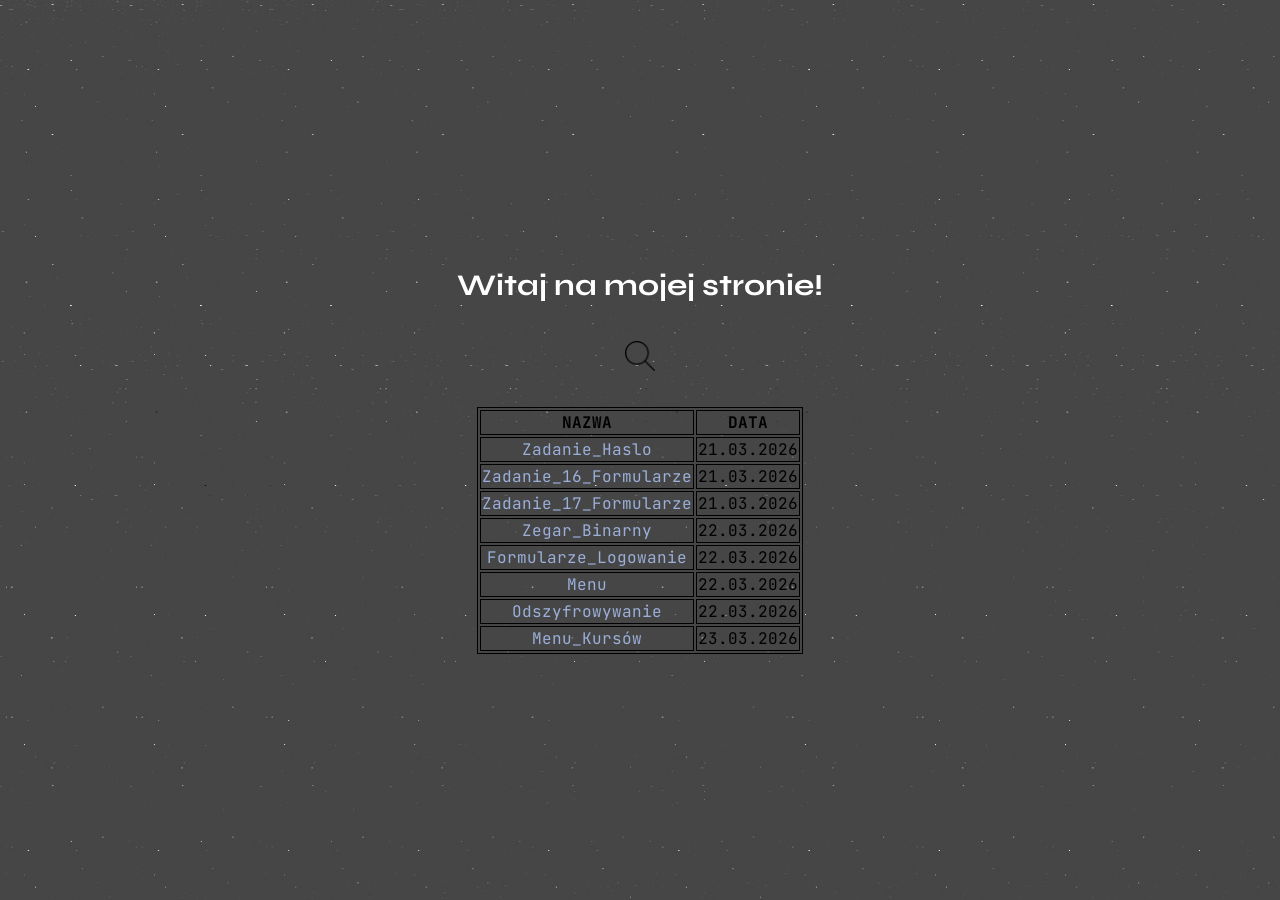
<file: index.html>
<!DOCTYPE html>
<html lang="pl">
<head>
    <meta charset="UTF-8">
    <meta name="viewport" content="width=device-width, initial-scale=1.0">
    <title>Strona Główna</title>
    <link rel="stylesheet" href="css.css">
    <link rel="preconnect" href="https://fonts.googleapis.com">
    <link href="https://fonts.googleapis.com/css2?family=JetBrains+Mono:wght@400;700&family=Syne:wght@400;700;800&display=swap" rel="stylesheet">
    <link rel="icon" type="image/png" href="Herb.png">
</head>
<body>
    <h1>Witaj na mojej stronie!</h1><br>
    <img src="lupa.png" width="30" height="30" title="nie wiem jak zrobic search engine wiec po prostu uzyj ctrl + f"><br>
<table>
    <tr>
    <th><b>NAZWA</b></th>
    <th><b>DATA</b></th><br>
    </tr>

    <tr>
    <td id = "nazwa"><a href='Haslo/haslohtml.html'>Zadanie_Haslo</a></td>
    <td id = "data">21.03.2026</td>
    </tr>

    <tr>
    <td id = "nazwa"><a href='Zadania_formularze_php/zadanie16.php'>Zadanie_16_Formularze</a></td>
    <td id = "data">21.03.2026</td>
    </tr>

    <tr>
    <td id = "nazwa"><a href='Zadania_formularze_php/serwis.php'>Zadanie_17_Formularze</a></td>
    <td id = "data">21.03.2026</td>
    </tr>

    <tr>
    <td id = "nazwa"><a href='Zegar/zegarhtml.html'>Zegar_Binarny</a></td>
    <td id = "data">22.03.2026</td>
    </tr>

    <tr>
    <td id = "nazwa"><a href='Formularze_claude/index.php'>Formularze_Logowanie</a></td>
    <td id = "data">22.03.2026</td>
    </tr>

    <tr>
    <td id = "nazwa"><a href='ZUPANOWA/htmlzupa.html'>Menu</a></td>
    <td id = "data">22.03.2026</td>
    </tr>

    <tr>
    <td id = "nazwa"><a href='szyfrowanie/szyfrowanie.html'>Odszyfrowywanie</a></td>
    <td id = "data">22.03.2026</td>
    </tr>

    <tr>
    <td id = "nazwa"><a href='Zadanie23.03/Zadanie23.03.php'>Menu_Kursów</a></td>
    <td id = "data">23.03.2026</td>
    </tr>

</table>
    
</body>
</html>
</file>
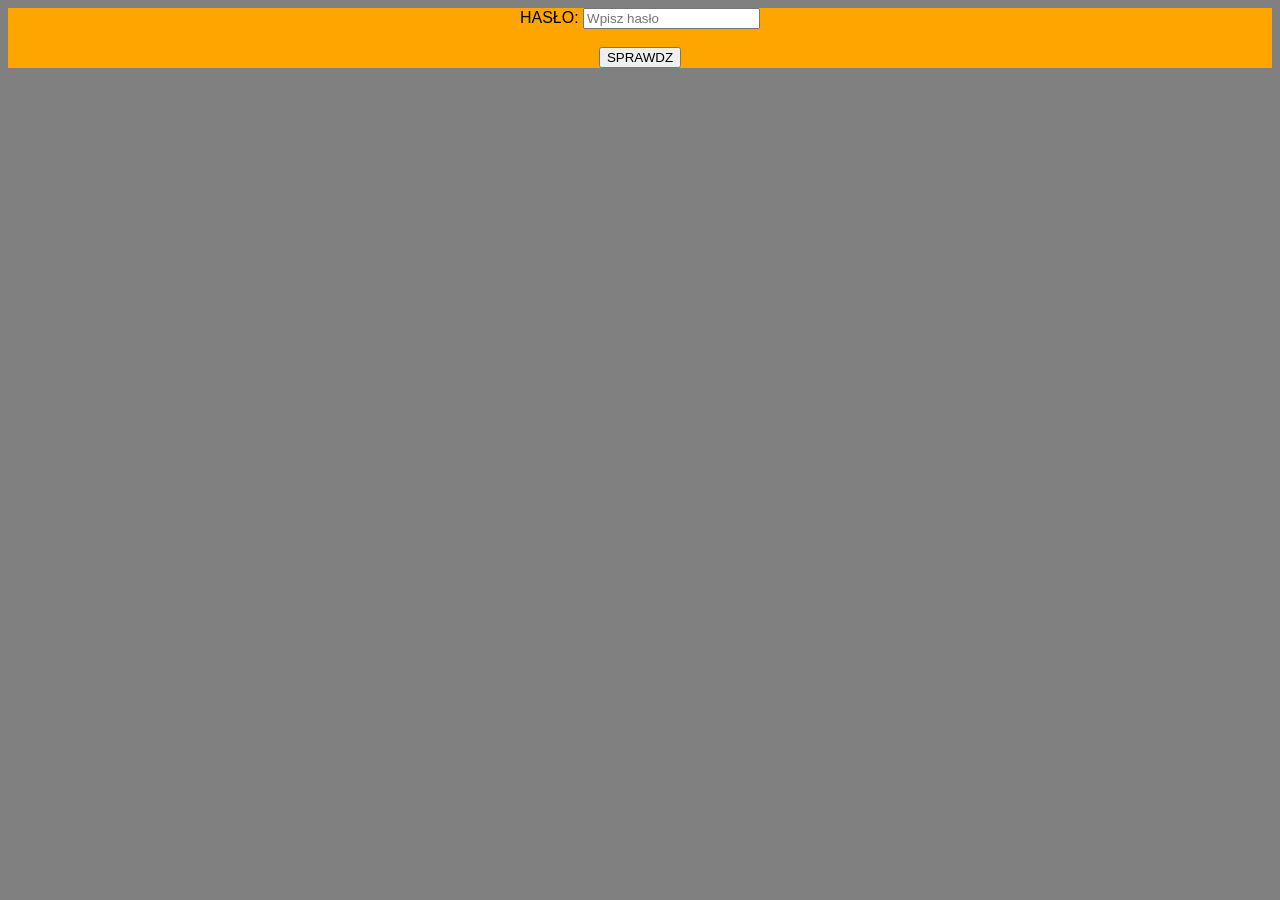
<file: Haslo/haslohtml.html>
<!DOCTYPE html>
<html>
<head>
<title>Hasło</title>
<script src="haslojs.js"></script>
<link rel="stylesheet" href="haslocss.css">
</head>
<body>
<!-- <script>
   function sprawdz(){
     let we = document.getElementById("haslo").value;
    // const regex = /^[7-9]$|^1[0-2]$/;
    const regex = /^[A-z0-9.-]{1,}@[A-z0-9.]{1,}$/;
     
     if(regex.test(we)){
        alert("poprawne");
     }
     else
       alert("niepoprawne");
     
     
     //regular expressions
   }

</script> -->
<div id="kontener1">
<div id="srodek">
  <form>
  <label>HASŁO: <input type="text"
                      placeholder = "Wpisz hasło"
                      id = "haslo"
                      
                      
  ></label><br>
  <span id="odpowiedz"></span>
  <br>
  <input type = button onclick = sprawdz() value="SPRAWDZ">
  
</form>
</div>
</div>
</body>
</html>
</file>
<file: css.css>
body {
    background-size: cover;
    background-image: url(tlo.png);
    background-position: center;
    margin: 0 auto;
    display: flex;
    place-items: center;
    min-height: 100vh;
    text-align: center;
    justify-content: center;
    flex-direction: column;
}

a {
    text-decoration: none;
    color: #9bafd9;
}

h1 {
    font-family: "Syne", sans-serif;
    color: white;
    font-size: 30px;
}

h1:hover {
    cursor: pointer;
    font-size: 35px;
    text-shadow: 0 0 10px #fff, 0 0 30px #9bafd9;
    transition: 0.3s;
}

table {
    border: 1px solid black;
    color: black;
}

th {
    font-family: "JetBrains Mono", monospace;
    border: 1px solid black;
}

th:hover {
    font-family: "JetBrains Mono", monospace;
    cursor: pointer;
    text-shadow: 0 0 10px #fff, 0 0 30px #9bafd9;
    transition: 0.3s;
    box-shadow: 0 0 15px white;
    color: white;
}

td {
    font-family: "JetBrains Mono", monospace;
    border: 1px solid black;
    transition: 0.3s;
}

td:hover {
    font-weight: bold;
    box-shadow: 0 0 15px #9bafd9;
}

#nazwa{
    font-family: "JetBrains Mono", monospace;
    border: 1px solid black;
    transition: 0.3s;
}
#nazwa:hover{
    font-family: "JetBrains Mono", monospace;
    cursor: pointer;
    text-shadow: 0 0 10px #fff, 0 0 30px #9bafd9;
    transition: 0.3s;
    box-shadow: 0 0 15px #9bafd9;
    
}
#data {
    font-family: "JetBrains Mono", monospace;
    border: 1px solid black;
    transition: 0.3s;
}

#data:hover {
    font-family: "JetBrains Mono", monospace;
    cursor: pointer;
    text-shadow: 0 0 10px #fff, 0 0 30px white;
    transition: 0.3s;
    box-shadow: 0 0 15px white;
    color: white;
}
</file>
<file: Haslo/haslocss.css>
body{
    background-color: grey;
}
/* #kontener1{
    display: flex;
    justify-content: center;
    align-items: center;
    height: 100vh;
    text-align: center;
} */
form{
    font-family:sans-serif
}
#srodek{
    float: left;
    width: 100%;
    height: max-content;
    background-color: orange;
    display: flex;
    justify-content: center;
    align-items: center;
    text-align: center;
}
</file>
